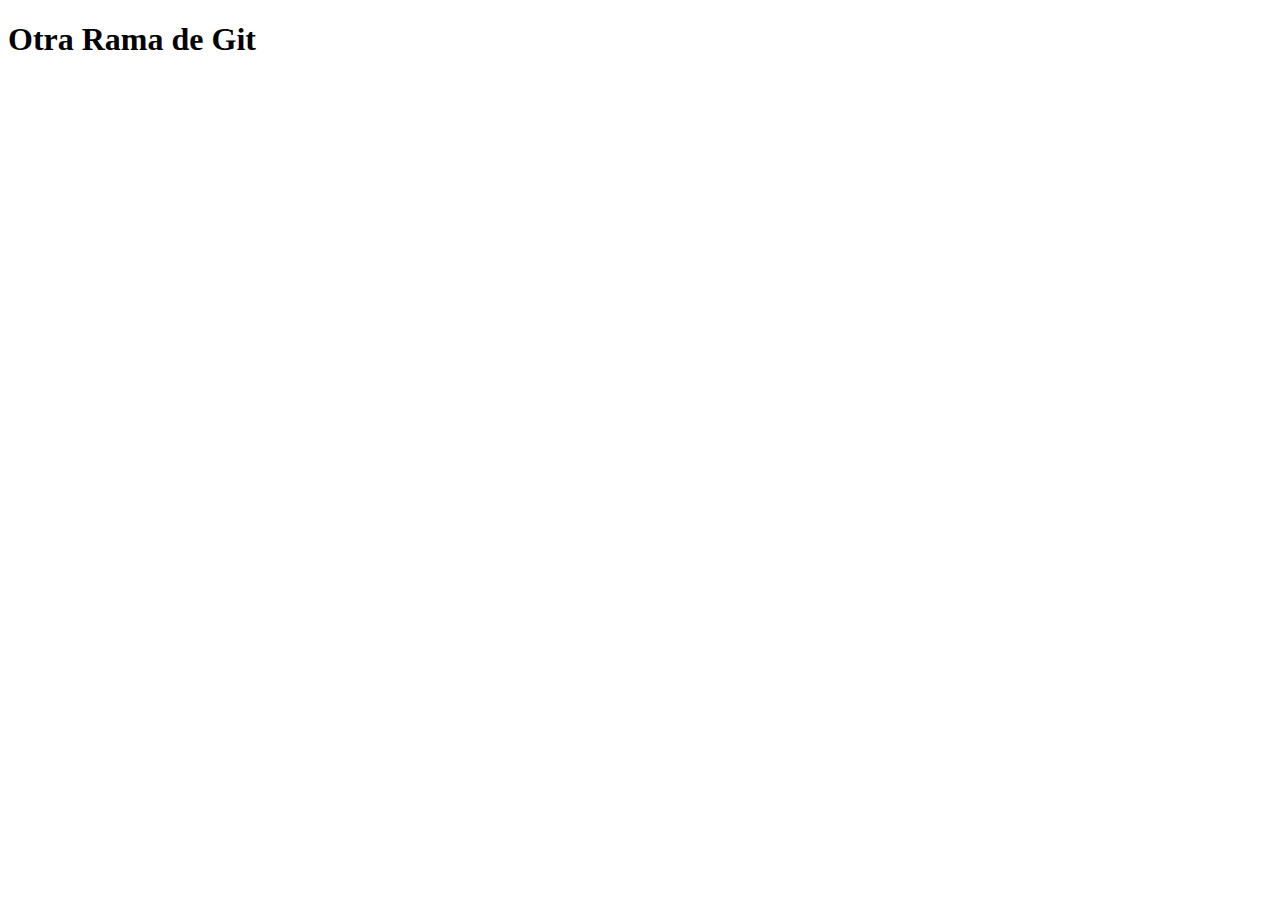
<file: pages/otrarama.html>
<!DOCTYPE html>
<html lang="en">
<head>
    <meta charset="UTF-8">
    <meta http-equiv="X-UA-Compatible" content="IE=edge">
    <meta name="viewport" content="width=device-width, initial-scale=1.0">
    <title>Document</title>
</head>
<body>
    
    <h1>
        Otra Rama de Git
    </h1>
</body>
</html>
</file>
